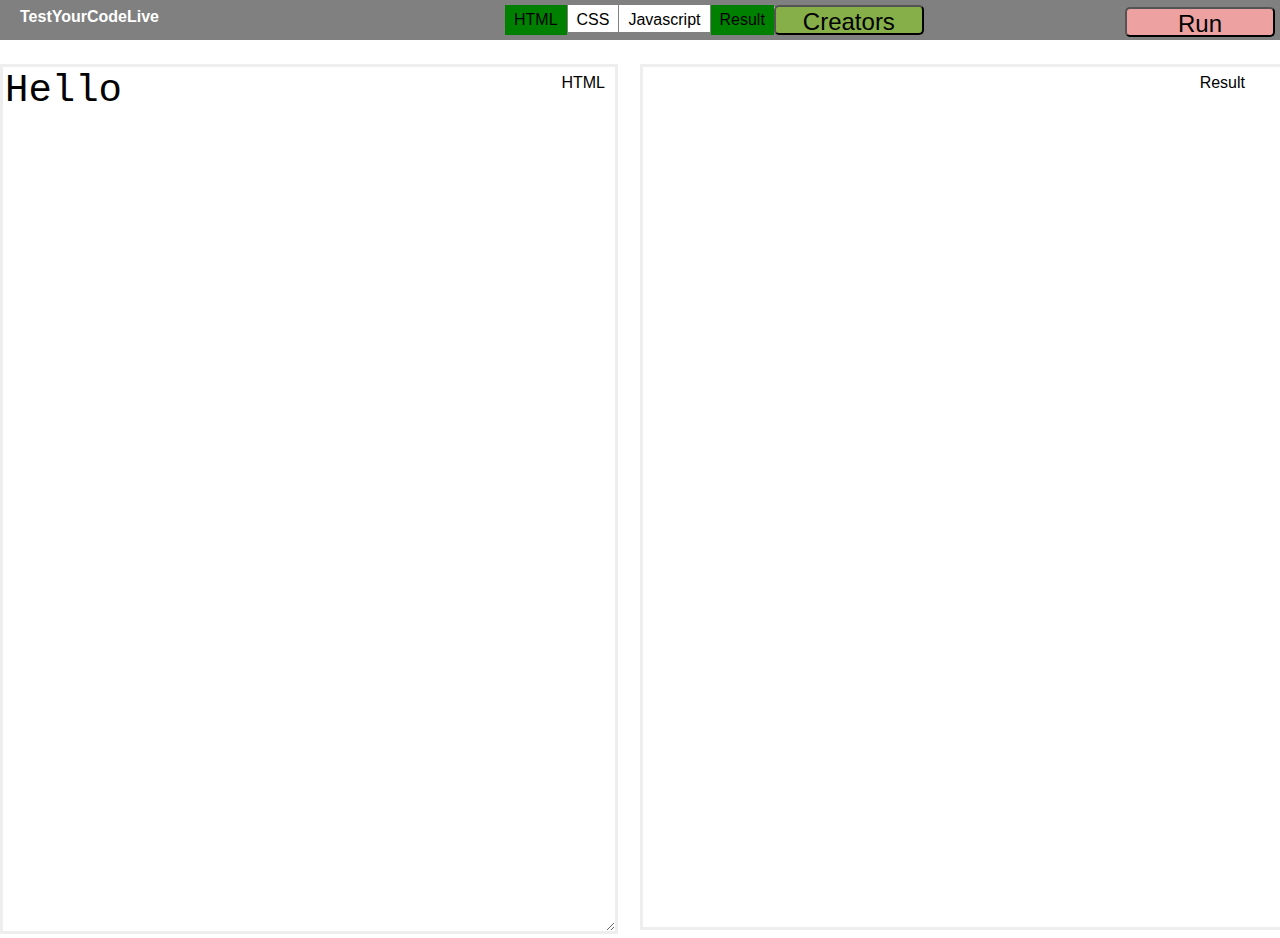
<file: index.html>
<!doctype html>
<html>
<meta name="description" content="A website where you can write the different components(HTML, CSS and JavaScript) and view live the result of the changes on the same page." />
<meta name="keywords" content="web design, review, HTML, CSS, IIT, tester, Javascript, editor" />
<meta name="author" content="0x48piraj" />
<meta http-equiv="content-type" content="text/html;charset=UTF-8" />
<head>
    <title>TestYourCodeLive</title>

    <meta charset="utf-8" />
    <meta http-equiv="Content-type" content="text/html; charset=utf-8" />
    <meta name="viewport" content="width=device-width, initial-scale=1" />
    <link rel="stylesheet" type="text/css" href="mystyle.css">
    <script type = "text/javascript" src = "https://cdnjs.cloudflare.com/ajax/libs/jquery/2.1.3/jquery.min.js"></script>

</head>

<body>
<div id="wrapper">
    <div id="topbar">
      <div id="title">
        TestYourCodeLive
      </div>
      <ul id="toggles">
        <li class="toggle selected" id="html">HTML</li>
        <li class="toggle" id="css">CSS</li>
        <li class="toggle" id="jss">Javascript</li>
        <li class="toggle selected" style="border-right:0" id="res">Result</li>
      </ul>
      <button id="runbutton">Run</button>
	  <button id="aboutbtn">Creators</button>
    </div>
    <div class="clear"></div>
    <div class="codecontainer" id="htmlc">
      <div class="text1">HTML</div>
      <textarea style="border: 3px solid #EEE;" id="htmlcode">Hello</textarea>
    </div>
    <div class="codecontainer" id="cssc">
      <div class="text1">CSS</div>
      <textarea style="border: 3px solid #EEE;" id="csscode"></textarea>
    </div>
    <div class="codecontainer" id="jssc">
      <div class="text1">JS</div>
      <font face = "Comic sans MS" size ="1"><textarea style="border: 3px solid #EEE;" id="jsscode">Removed Due to Security&#13;&#10;Reasons</textarea></font>
    </div>
    <div class="codecontainer" id="resc">
      <div class="text1">Result</div>
      <iframe style="border: 3px solid #EEE;" id="frame"></iframe>
    </div>
</div>
<!-- The Modal -->
<div id="myModal" class="modal">

  <!-- Modal content -->
  <div class="modal-content">
    <div class="modal-header">
      <span class="close">&times;</span>
      <h2>About</h2>
    </div>
    <div class="modal-body">
	  <h2>What is this ?</h2>
	  <div><p style="font-family: 'Gruppo';font-size: 22px;">It's a website where you can write the different components(HTML, CSS and JavaScript) and view live the result of the changes on the same page. <strong><a target="_blank" href="https://github.com/0x48piraj/TestYourCode">Read More</a></strong></p></div>
	  <br><h2>The Coders :</h2>
      <div><p style="font-family: 'Gruppo';font-size: 20px;"><strong><a target="_blank" href="http://www.cse.iitd.ac.in/~cs1160328/">Shashwat Shivam</a> - Developed this Site!</strong></p></div>
	  <div><p style="font-family: 'Gruppo';font-size: 20px;"><strong><a target="_blank" href="https://www.linkedin.com/in/0x48piraj/">Piyush Raj</a>- Beautified, Tweaked & Fixed Bugs </strong><i>(A just-turned 17 yr old punk !)</i></p></div>
      <div><p style="font-family: 'Courier New', Courier, monospace;">Check out the <a target="_blank" href="https://github.com/0x48piraj/TestYourCode">Repository!</a></p></div>
    </div>
    <div class="modal-footer">
      <h2>The Code Resides on <a target="_blank" href="https://github.com/0x48piraj/TestYourCode">Github</a></h2>
    </div>
  </div>
</div>

<script type="text/javascript" src="scripts/script.js"></script>
</body>

</html>
</file>
<file: mystyle.css>
body{
  margin: 0;
  padding: 0;
  font-family:  Gill Sans Extrabold, sans-serif;
}
html, body {
     height: 100%;
     min-height: 100%;
}

#wrapper{
   min-height: 100%;
 }
#topbar{
  width:100%;
  height: 40px;
  background-color: grey;
}
#title{
  font-weight: bold;
  color: white;
  padding: 8px 0 0 20px;
  float: left;
}
#runbutton{
  background-color: #eda1a1;
  text-align: center;
  float: right;
  width: 150px;
  height: 30px;
  margin-top: 5px;
  margin-right: 5px;
  border-radius: 5px;
  color: black;
  font-size: 1.5em;
  position: relative;
  top: -27px;
}


#aboutbtn{
  background-color: #86af49;
  text-align: center;
  float: left;
  width: 150px;
  height: 30px;
  margin-top: 5px;
  margin-right: 5px;
  border-radius: 5px;
  color: black;
  font-size: 1.5em;
  position: relative;
  top: -29px;
}

#toggles{
  width: 270px;
  margin:0 auto;
 padding: 0;
  position: relative;
 top:4px;
 list-style: none;
 height: 27px;
 border: 1px solid grey;
 background-color: white;
 border-radius: 5px;
}
#toggles li{
  float: left;
  padding: 6px 9px 6px 9px;
  border-right: 1px solid grey;

}
.selected{
  background-color: green;
}
.codecontainer{
  float: left;
  width: 50%;
  position: relative;

}
.codecontainer textarea{
  height: 100%;
  width: 95%;
  border-right: 1px solid grey;
  font-size: 3em;
}
.clear{
  clear: both;
}
.text1{
  position: absolute;
  top: 10px;
  right: 35px;
}
#cssc,#jssc {
  display: none;
}
.codecontainer iframe{
  height: 100%;
  width: 100%;
  border: none;
  border-top:1px solid grey;
  font-size: 2em;
  
  

}

/* The Modal (background) */
.modal {
    display: none; /* Hidden by default */
    position: fixed; /* Stay in place */
    z-index: 1; /* Sit on top */
    padding-top: 100px; /* Location of the box */
    left: 0;
    top: 0;
    width: 100%; /* Full width */
    height: 100%; /* Full height */
    overflow: auto; /* Enable scroll if needed */
    background-color: rgb(0,0,0); /* Fallback color */
    background-color: rgba(0,0,0,0.4); /* Black w/ opacity */
}

/* Modal Content */
.modal-content {
    position: relative;
    background-color: #fefefe;
    margin: auto;
    padding: 0;
    border: 1px solid #888;
    width: 80%;
    box-shadow: 0 4px 8px 0 rgba(0,0,0,0.2),0 6px 20px 0 rgba(0,0,0,0.19);
    -webkit-animation-name: animatetop;
    -webkit-animation-duration: 0.4s;
    animation-name: animatetop;
    animation-duration: 0.4s
}

/* Add Animation */
@-webkit-keyframes animatetop {
    from {top:-300px; opacity:0} 
    to {top:0; opacity:1}
}

@keyframes animatetop {
    from {top:-300px; opacity:0}
    to {top:0; opacity:1}
}

/* The Close Button */
.close {
    color: white;
    float: right;
    font-size: 28px;
    font-weight: bold;
}

.close:hover,
.close:focus {
    color: #000;
    text-decoration: none;
    cursor: pointer;
}

.modal-header {
    padding: 2px 16px;
    background-color: #5cb85c;
    color: white;
}

.modal-body {padding: 2px 16px;}

.modal-footer {
    padding: 2px 16px;
    background-color: #5cb85c;
    color: white;
}
</file>
